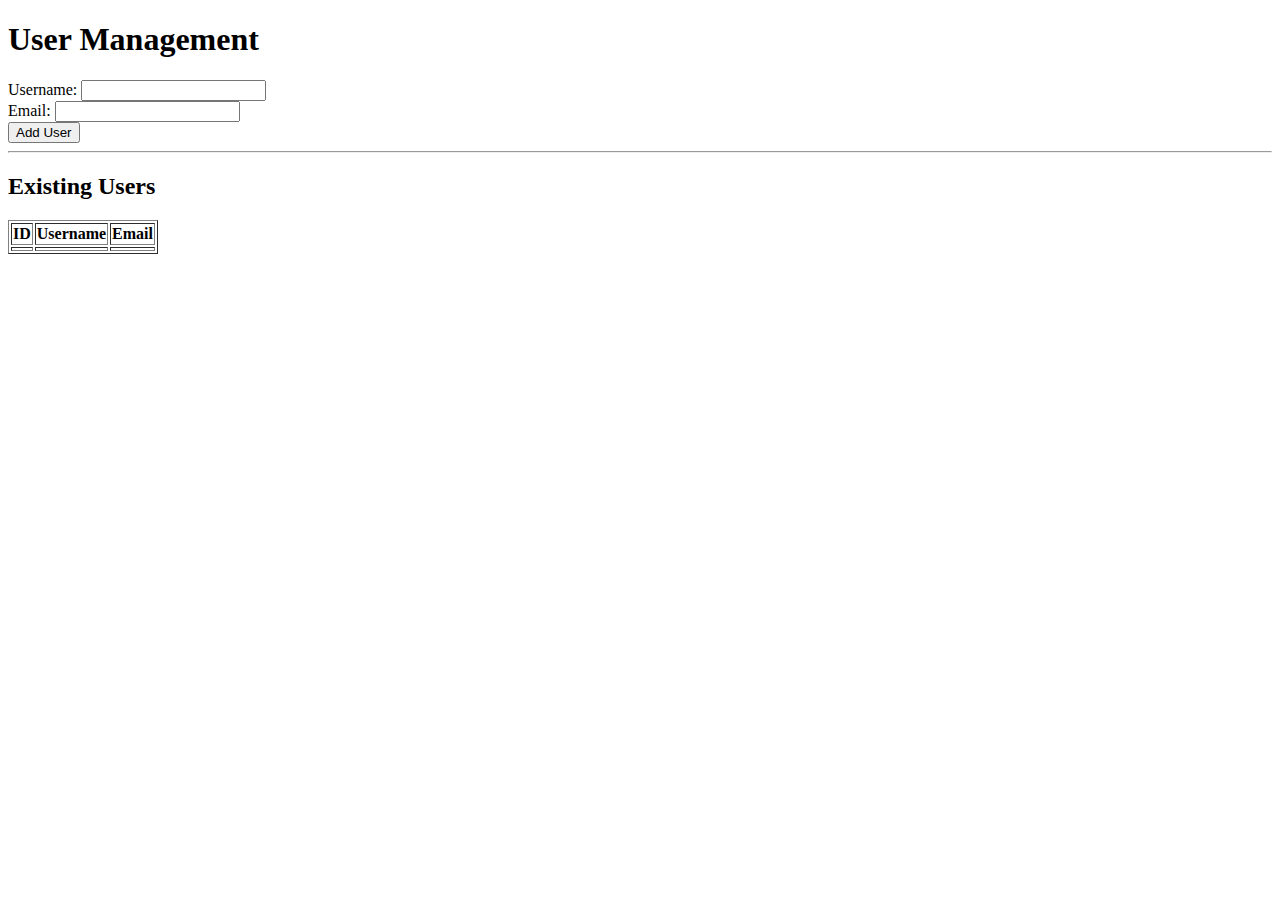
<file: user_form.html>
<!DOCTYPE html>
<html xmlns:th="http://www.thymeleaf.org">
<head>
    <title>User Management</title>
</head>
<body>
    <h1>User Management</h1>

    <!-- User Form -->
    <form th:action="@{/users}" th:object="${user}" method="post">
        <label for="username">Username:</label>
        <input type="text" id="username" th:field="*{username}" required /><br>

        <label for="email">Email:</label>
        <input type="email" id="email" th:field="*{email}" required /><br>

        <button type="submit">Add User</button>
    </form>

    <hr>

    <!-- User List -->
    <h2>Existing Users</h2>
    <table border="1">
        <thead>
            <tr>
                <th>ID</th>
                <th>Username</th>
                <th>Email</th>
            </tr>
        </thead>
        <tbody>
            <tr th:each="user : ${users}">
                <td th:text="${user.id}"></td>
                <td th:text="${user.username}"></td>
                <td th:text="${user.email}"></td>
            </tr>
        </tbody>
    </table>
</body>
</html>
</file>
